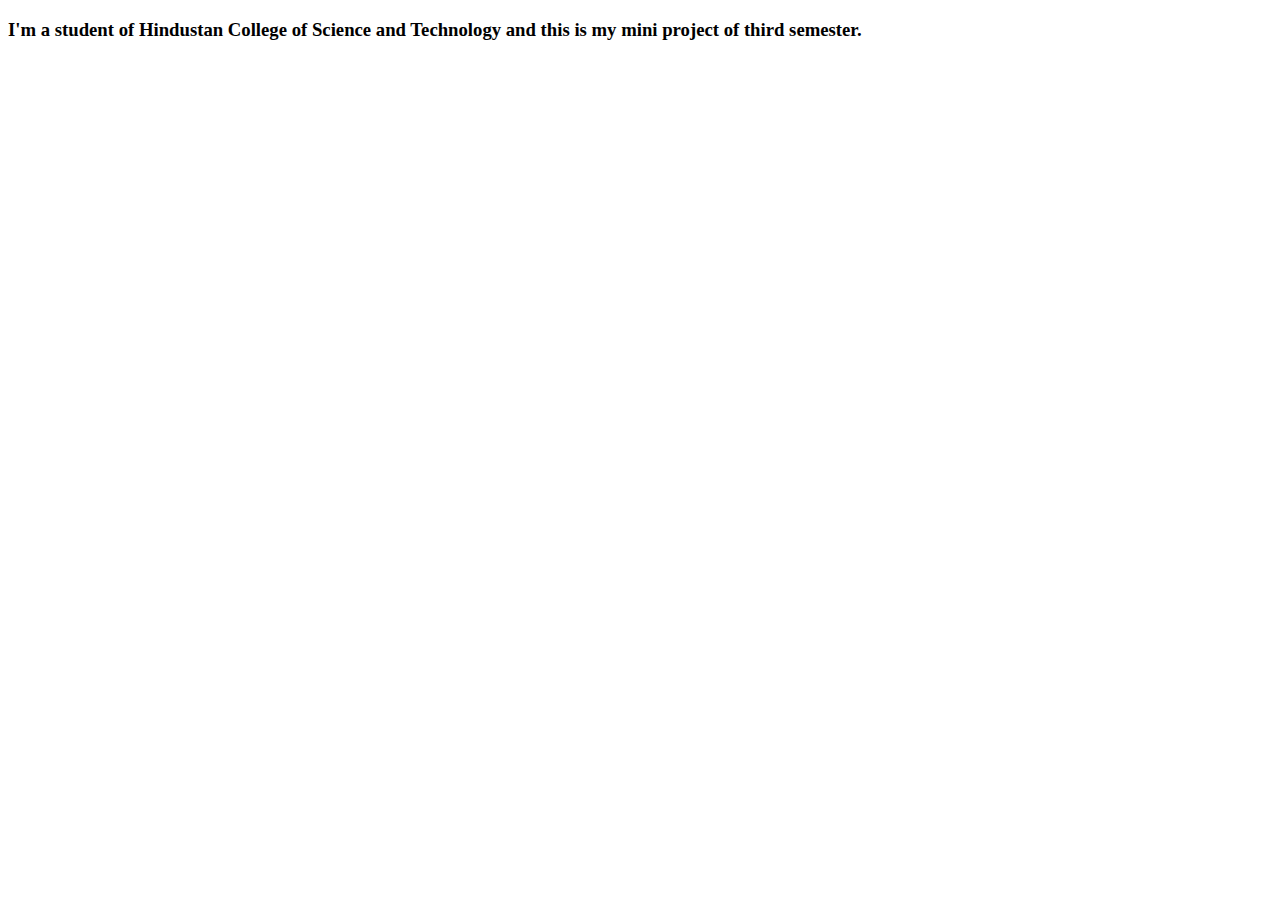
<file: BitCalcy/aboutpage.html>
<!DOCTYPE html>
<html lang="en">
<head>
    <meta charset="UTF-8">
    <meta http-equiv="X-UA-Compatible" content="IE=edge">
    <meta name="viewport" content="width=device-width, initial-scale=1.0">
    <title>About Page</title>
</head>
<body>
    <h3>I'm a student of Hindustan College of Science and Technology and this is my mini project of third semester.</h3>
     
</body>
</html>
</file>
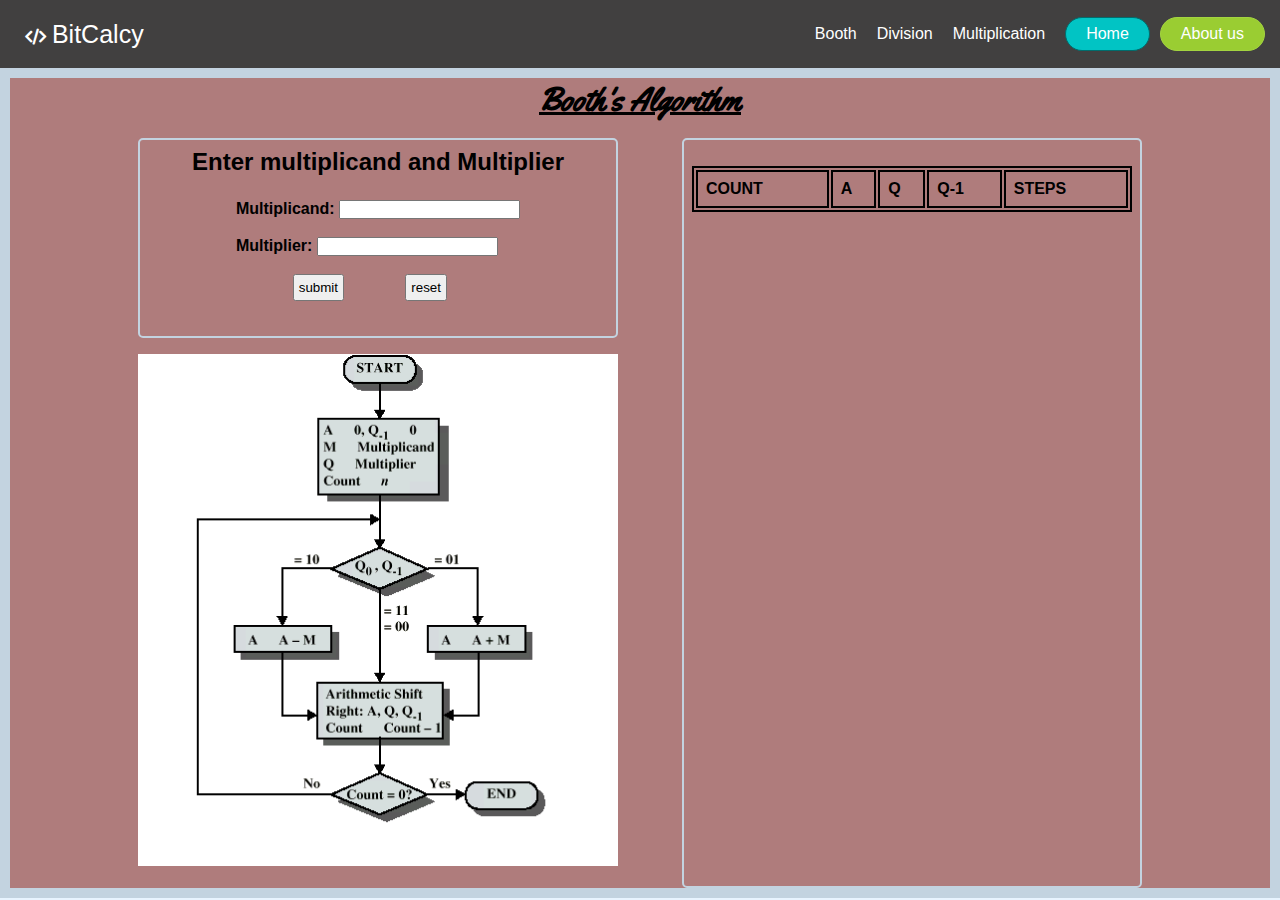
<file: BitCalcy/boothPage.html>
<!DOCTYPE html>
<html lang="en">
<head>
    <meta charset="UTF-8">
    <meta name="viewport" content="width=device-width, initial-scale=1.0">
    <title>BitCalcy | Booth</title>
    <link rel="stylesheet" href="navstyle.css"><!--navigation css-->
    <link rel="stylesheet" href="booth.css"><!--boothcss-->
    <link rel="stylesheet" href="home.css"><!--boothcss-->
    <link rel="stylesheet" href="https://cdnjs.cloudflare.com/ajax/libs/font-awesome/4.7.0/css/font-awesome.min.css"><!--fontawesome-->
    <link href="https://fonts.googleapis.com/css2?family=Yellowtail&display=swap" rel="stylesheet"><!--font-->

    <link rel="preconnect" href="https://fonts.gstatic.com">
    <link href="https://fonts.googleapis.com/css2?family=Great+Vibes&family=Tangerine:wght@700&display=swap" rel="stylesheet">

    <link rel="preconnect" href="https://fonts.gstatic.com">
    <link href="https://fonts.googleapis.com/css2?family=DM+Serif+Display&family=Pacifico&display=swap" rel="stylesheet">

    <link rel="preconnect" href="https://fonts.gstatic.com">
    <link href="https://fonts.googleapis.com/css2?family=DM+Serif+Display&family=Monoton&family=Pacifico&display=swap" rel="stylesheet">

    <link rel="preconnect" href="https://fonts.gstatic.com">
    <link href="https://fonts.googleapis.com/css2?family=Great+Vibes&display=swap" rel="stylesheet">

    <link rel="preconnect" href="https://fonts.gstatic.com">
    <link href="https://fonts.googleapis.com/css2?family=Lateef&display=swap" rel="stylesheet"><!--font-->

    <script src="https://ajax.googleapis.com/ajax/libs/jquery/3.5.1/jquery.min.js"></script><!--nav js jquerry-->
    
    <script>     
      $(function() {
          
        $(".toggle").on("click",function(){
              
          if($(".item").hasClass("active")){
              $(".item").removeClass("active");
          }
          else{
             $(".item").addClass("active");
          }
        })
      })
    </script> 
    </script>    
    <script type="text/JavaScript">
     function showMessage(){
         var message = main(document.getElementById('Q').value, document.getElementById('M').value)
     }
 </script>   
</head>


<body>
      <nav>
        <ul class="menu">
          <li class="logo"><a href="homepage.html" ><span class="fa fa-code"></span> BitCalcy</a></li>
          <li class="item "><a class="activepage" href="boothPage.html">Booth</a></li>
          <li class="item"><a href="divisionPage.html" >Division</a></li>
          <li class="item"><a href="multiplicationPage.html" >Multiplication</a></li>
          <li class="item btn"><a href="homepage.html" >Home</a></li>
          <li class="item btn secondary"><a href="aboutpage.html" >About us</a></li>
          <li class="toggle"><span class="bars"></span></li>
        </ul>
      </nav>
      <div class="wrapper">
        <h1>Booth's Algorithm</h1>
        <div class="container flex">
          <div class="left flex">
          <div class="input-panel flex">
              <h2>Enter multiplicand and Multiplier</h2>
              <form action="#" class="data">
                <label for="Q"><b>Multiplicand:</b></label>
                <input type="number" id="Q" name="Q"><br><br>
                <label for="M"><b>Multiplier:</b></label>
                <input type="number" id="M" name="M"><br><br>
                <input type="button" button class="inpbtn" onclick="showMessage()" value="submit" />
                <button class="inpbtn" type="reset" value="Reset">reset</button>
              </form>
          </div><!--input-panel-->
          <img src="booth.png" alt="booth.png" class="flowchart">
        </div><!--left closing-->
        </section>
        <div class="right">
          <div class="output-panel"> 
            <ul id="mylist"><!--for displaying the values..-->

            </ul>  
            <br>        
            <table id="mytable">
              <tr> <th>COUNT</th> <th>A</th> <th>Q</th> <th>Q-1</th> <th>STEPS</th> </tr>
            </table>
          </div>
        </section>
        </div>
      </div>
      <script src="booth_script.js"></script>
</body>
</html>
</file>
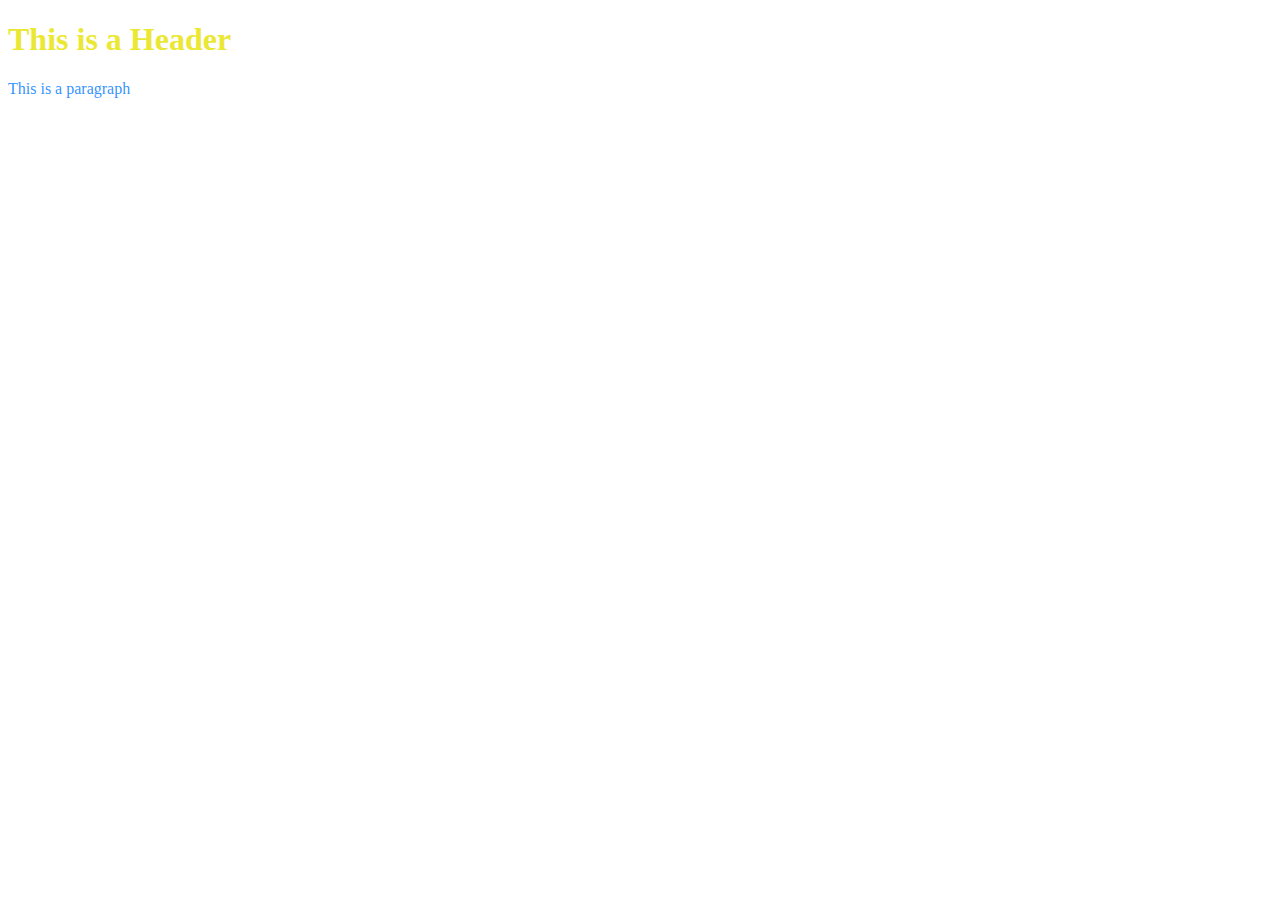
<file: BitCalcy/color.html>
<!DOCTYPE html>
<html lang="en">
<head>
    <meta charset="UTF-8">
    <meta name="viewport" content="width=device-width, initial-scale=1.0">
    <title>Document</title>
    <style>
        h1{
            color: #ebe835
        }
        p{
            color: #2e90fff8
        }
    </style>
</head>
<body>
    <h1>
        This is a Header
    </h1>
    <p>
        This is a paragraph
    </p>
</body>
</html>
</file>
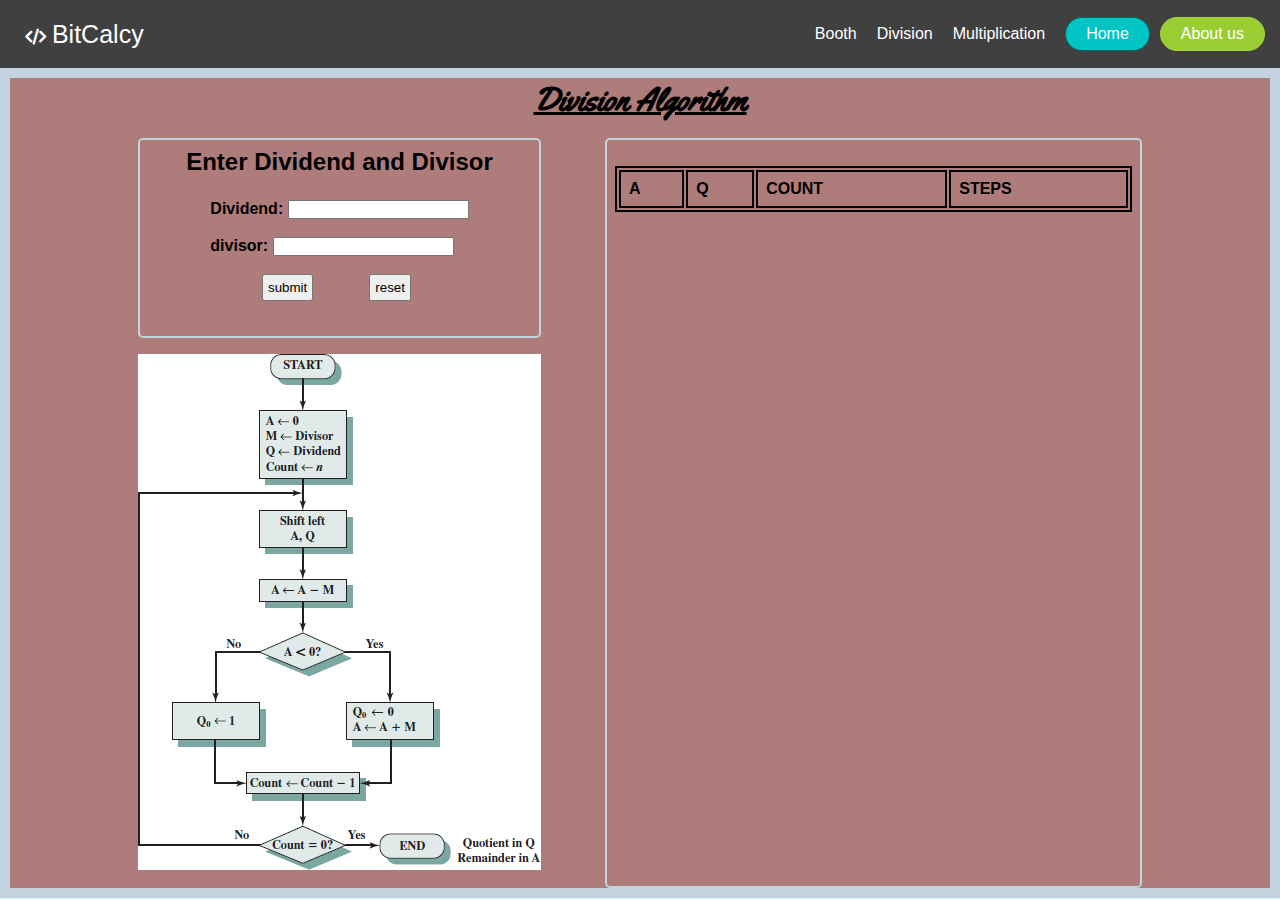
<file: BitCalcy/divisionPage.html>
<!DOCTYPE html>
<html lang="en">
<head>
    <meta charset="UTF-8">
    <meta name="viewport" content="width=device-width, initial-scale=1.0">
    <title>BitCalcy | Division</title>
    <link rel="stylesheet" href="navstyle.css"><!--navigation css-->
    <link rel="stylesheet" href="booth.css"><!--boothcss-->
    <link rel="stylesheet" href="home.css"><!--boothcss-->
    <link rel="stylesheet" href="https://cdnjs.cloudflare.com/ajax/libs/font-awesome/4.7.0/css/font-awesome.min.css"><!--fontawesome-->
    <link href="https://fonts.googleapis.com/css2?family=Yellowtail&display=swap" rel="stylesheet"><!--font-->

    <link rel="preconnect" href="https://fonts.gstatic.com">
    <link href="https://fonts.googleapis.com/css2?family=Great+Vibes&family=Tangerine:wght@700&display=swap" rel="stylesheet">

    <link rel="preconnect" href="https://fonts.gstatic.com">
    <link href="https://fonts.googleapis.com/css2?family=DM+Serif+Display&family=Pacifico&display=swap" rel="stylesheet">

    <link rel="preconnect" href="https://fonts.gstatic.com">
    <link href="https://fonts.googleapis.com/css2?family=DM+Serif+Display&family=Monoton&family=Pacifico&display=swap" rel="stylesheet">

    <link rel="preconnect" href="https://fonts.gstatic.com">
    <link href="https://fonts.googleapis.com/css2?family=Great+Vibes&display=swap" rel="stylesheet">

    <link rel="preconnect" href="https://fonts.gstatic.com">
    <link href="https://fonts.googleapis.com/css2?family=Lateef&display=swap" rel="stylesheet"><!--font-->

    <script src="https://ajax.googleapis.com/ajax/libs/jquery/3.5.1/jquery.min.js"></script><!--nav js jquerry-->
    <script>     
      $(function() {
          
        $(".toggle").on("click",function(){
              
          if($(".item").hasClass("active")){
              $(".item").removeClass("active");
          }
          else{
             $(".item").addClass("active");
          }
        })
      })
    </script>    
    </script>    
    <script type="text/JavaScript">
     function showMessage(){
         var message = main(document.getElementById('Q').value, document.getElementById('M').value)
     }
 </script>
</head>
<body>
      <nav>
        <ul class="menu">
          <li class="logo"><a href="homepage.html" ><span class="fa fa-code"></span> BitCalcy</a></li>
          <li class="item"><a href="boothPage.html">Booth</a></li>
          <li class="item "><a class="activepage" href="divisionPage.html" >Division</a></li>
          <li class="item"><a href="multiplicationPage.html" >Multiplication</a></li>
          <li class="item btn"><a href="homepage.html" >Home</a></li>
          <li class="item btn secondary"><a href="aboutpage.html" >About us</a></li>
          <li class="toggle"><span class="bars"></span></li>
        </ul>
      </nav>
      <div class="wrapper">
        <h1>Division Algorithm</h1>
        <div class="container flex">
          <div class="left flex">
          <div class="input-panel flex">
              <h2>Enter Dividend and Divisor</h2>
              <form action="#" class="data">
                <label for="Q"><b>Dividend:</b></label>
                <input type="number" id="Q" name="Q"><br><br>
                <label for="M"><b>divisor:</b></label>
                <input type="number" id="M" name="M"><br><br>
                <input type="button" button class="inpbtn" onclick="showMessage()" value="submit" />
                <button class="inpbtn" type="reset" value="Reset">reset</button>
              </form>
          </div><!--input-panel-->
          <img src="division.png" alt="division algo" class="flowchart">
        </div><!--left closing-->
        </section>
        <div class="right">
          <div class="output-panel">
            <ul id="mylist"><!--for displaying the values..-->

            </ul>  
            <br>        
            <table id="mytable">
              <tr> <th>A</th> <th>Q</th> <th>COUNT</th> <th>STEPS</th> </tr>
            </table>
          </div>
        </section>
        </div>
      </div>
      <script src="div_script.js"></script>
</body>
</html>
</file>
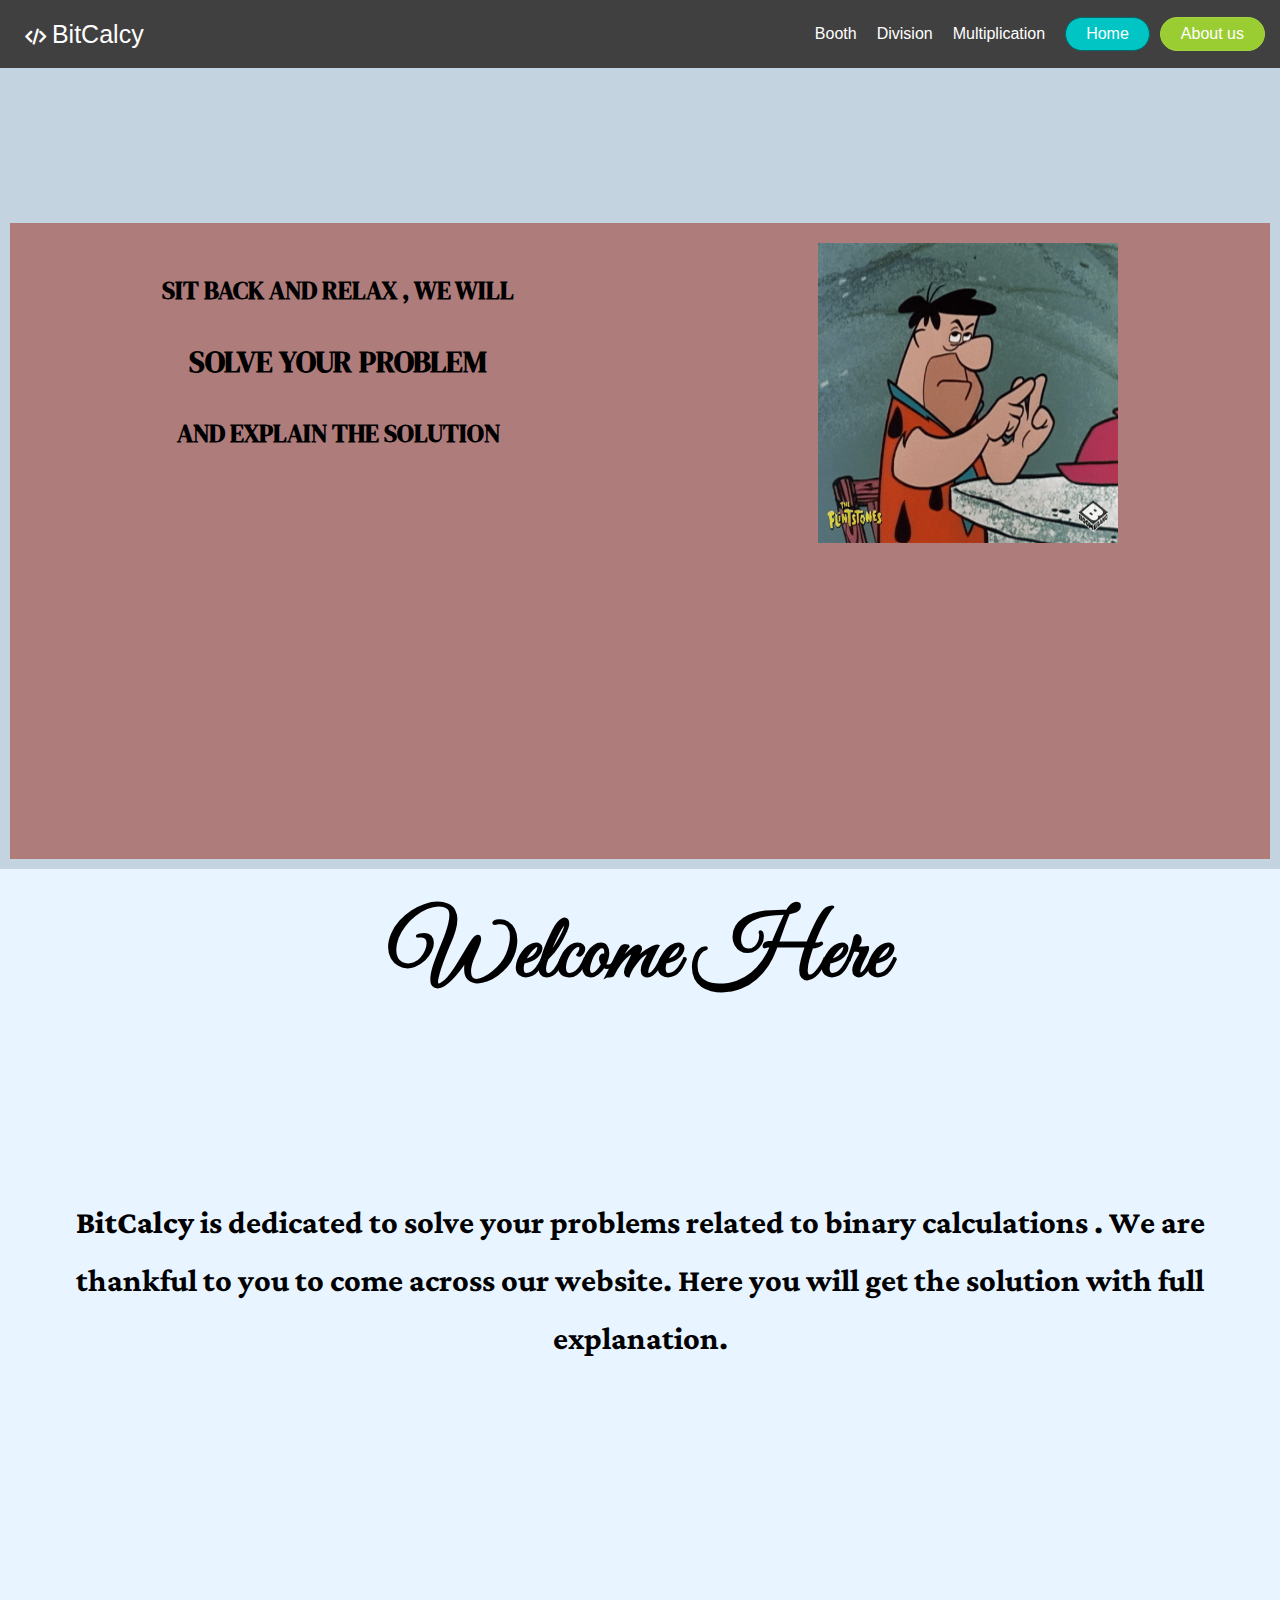
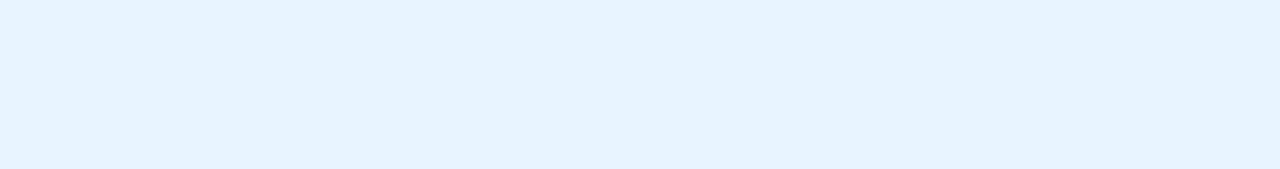
<file: BitCalcy/homepage.html>
<!DOCTYPE html>
<html lang="en">
<head>
    <meta charset="UTF-8">
    <meta name="viewport" content="width=device-width, initial-scale=1.0">
    <title>BitCalcy | Home</title>
    <link rel="stylesheet" href="navstyle.css"><!--navigation css-->
    <link rel="stylesheet" href="booth.css"><!--boothcss-->
    <link rel="stylesheet" href="home.css"><!--boothcss-->
    <link rel="stylesheet" href="https://cdnjs.cloudflare.com/ajax/libs/font-awesome/4.7.0/css/font-awesome.min.css"><!--fontawesome-->
    <link href="https://fonts.googleapis.com/css2?family=Yellowtail&display=swap" rel="stylesheet"><!--font-->

    <link rel="preconnect" href="https://fonts.gstatic.com">
    <link href="https://fonts.googleapis.com/css2?family=Great+Vibes&family=Tangerine:wght@700&display=swap" rel="stylesheet">

    <link rel="preconnect" href="https://fonts.gstatic.com">
    <link href="https://fonts.googleapis.com/css2?family=DM+Serif+Display&family=Pacifico&display=swap" rel="stylesheet">

    <link rel="preconnect" href="https://fonts.gstatic.com">
    <link href="https://fonts.googleapis.com/css2?family=DM+Serif+Display&family=Monoton&family=Pacifico&display=swap" rel="stylesheet">

    <link rel="preconnect" href="https://fonts.gstatic.com">
    <link href="https://fonts.googleapis.com/css2?family=Great+Vibes&display=swap" rel="stylesheet">

    <link rel="preconnect" href="https://fonts.gstatic.com">
    <link href="https://fonts.googleapis.com/css2?family=Lateef&display=swap" rel="stylesheet"><!--font-->

    <script src="https://ajax.googleapis.com/ajax/libs/jquery/3.5.1/jquery.min.js"></script><!--nav js jquerry-->
    <script>     
      $(function() {
          
        $(".toggle").on("click",function(){
              
          if($(".item").hasClass("active")){
              $(".item").removeClass("active");
          }
          else{
             $(".item").addClass("active");
          }
        })
      })
    </script>    
</head>
<body>
      <nav>
        <ul class="menu">
          <li class="logo "><a class="activepage" href="homepage.html" ><span class="fa fa-code"></span> BitCalcy</a></li>
          <li class="item"><a href="boothPage.html">Booth</a></li>
          <li class="item"><a href="divisionPage.html" >Division</a></li>
          <li class="item"><a href="multiplicationPage.html" >Multiplication</a></li>
          <li class="item btn"><a href="homepage.html" >Home</a></li>
          <li class="item btn secondary"><a href="aboutpage.html" >About us</a></li>
          <li class="toggle"><span class="bars"></span></li>
        </ul>
      </nav>

      <div class="grid1">
        
        <div class="item2">
          <p>SIT BACK AND RELAX , WE WILL</p>
          <br>
          <p style="font-size: larger;font-weight: bolder;">SOLVE YOUR PROBLEM</p>
          <br>
          <p>AND EXPLAIN THE SOLUTION</p>
        </div>
        <div class="item3"><img src="giphy.gif" alt="gif" style="width: 300px;height: 300px;"></div>
      </div>
      
      
      <div class="grid2">
        <div class="item1"><h2>Welcome Here</h2></div>
        <div class="item2"><p><b>BitCalcy</b> is dedicated to solve your problems related to binary calculations . We are thankful to you to come across our website. Here you will get the solution with full explanation.</p></div>
      </div>

    </body>
</html>
</file>
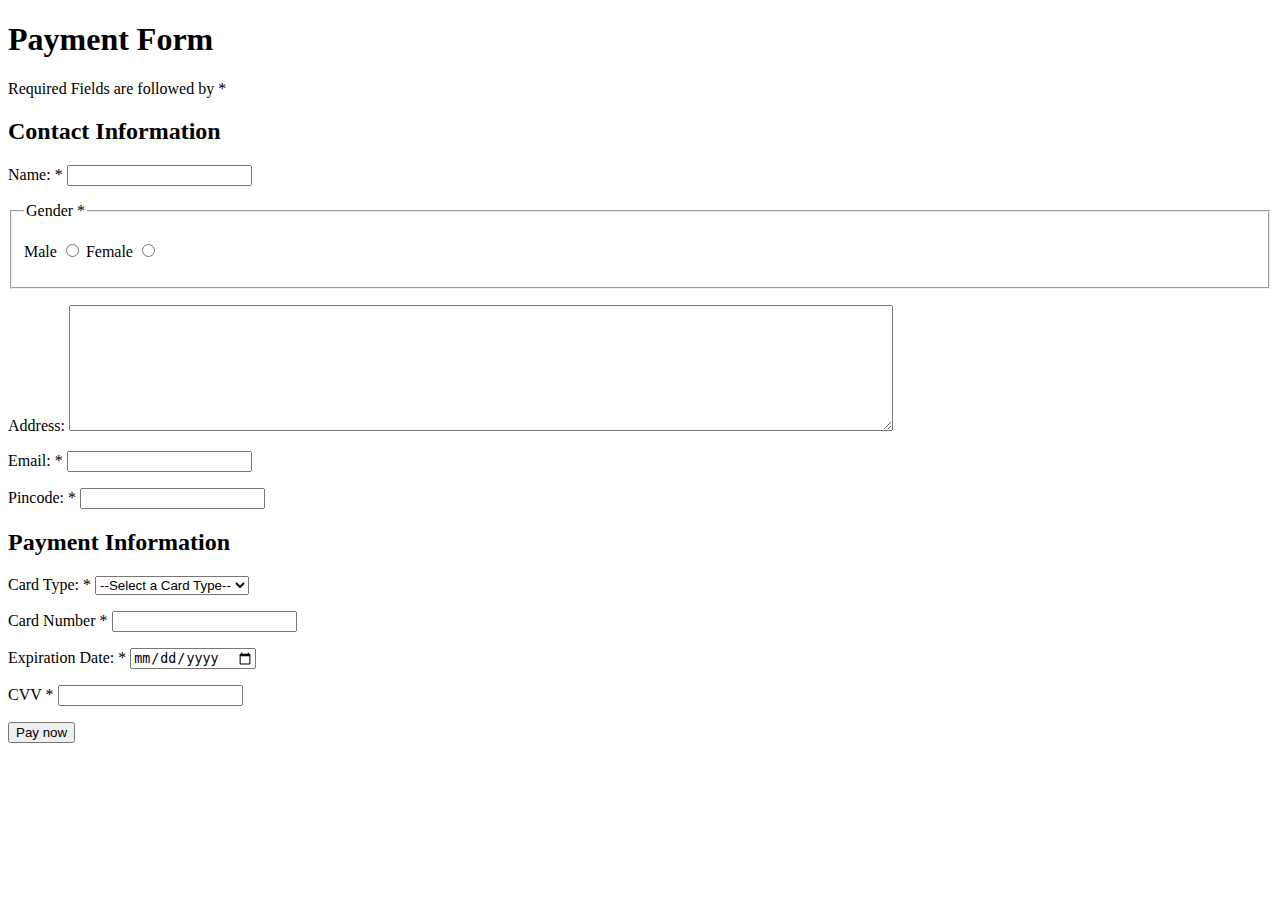
<file: BitCalcy/learn.html>
<!DOCTYPE html>
<html lang="en">
<head>
    <meta charset="UTF-8">
    <meta name="viewport" content="width=device-width, initial-scale=1.0">
    <title>Payment Form</title>
</head>
<body>
    <form action="">
        <h1>Payment Form</h1>
        <p>Required Fields are followed by *</p>
        <h2>Contact Information</h2>
        <p>Name: * <input type="text" name="name" required></p>
        <fieldset>
            <legend>Gender *</legend>
        <p>
            
            Male <input type="radio" name="gender" id="male" required>
            Female <input type="radio" name="gender" id="female" required>
        </p>

    </fieldset>
    <p>Address: <textarea name="address" id="address" cols="100" rows="8"></textarea></p>
    <p>Email: * <input type="email" id="email" required></p>
    <p>Pincode: * <input type="number" name="pincode" id="pincode" required></p>
    <h2>Payment Information</h2>
    <p>Card Type: *
        <select name="card_type" id="card_type" required>
            <option value="">--Select a Card Type--</option>
            <option value="Visa">Visa</option>
            <option value="Rupay">Rupay</option>
            <option value="Mastercard">Mastercard</option>
        </select>
    </p>
    <p>
        Card Number * <input type="number" name="card_number" id="card_number" required>
    </p>
    <p>
        Expiration Date: * <input type="date" name="exp_date" id="exp_date" required>
    </p>
    <p>CVV * <input type="password" name="cvv" id="cvv" required></p>
    <input type="submit" value="Pay now">
    

    </form>
</body>
</html>
</file>
<file: BitCalcy/navstyle.css>
*{
    margin: 0;
    padding: 0;
    box-sizing: border-box;
  }
  body{
    background-color: rgba(30, 144, 255,.1);
    font-family:sans-serif;
  }
  nav{  
    background-color: rgb(65, 64, 64);
    padding:5px 15px;
  }
  ul{
    list-style: none;
  }
  a{
    color:white;
    text-decoration: none;
  }
  a:hover{
   text-decoration: none;;
  }
  .logo:hover~ .icon{
    color:greenyellow;
  }
  .item:not(.btn):hover{
    background: rgb(109, 100, 100);
    border-radius: 50rem;
  }
  .menu li{
    font-size: 16px;
    padding:15px 5px;
  }
  .menu li a{
    display:block;
  }
  .logo a{
    font-size: 25px;;
  }
  .btn.secondary{
    border-bottom:1px solid #444;
  }
  
  /*mobile menu*/
  .menu{
    display: flex;
    flex-wrap:wrap;
    justify-content:space-between;
    align-items:center;
  }
  .toggle{
    order:1;
  }
  .menu .btn{
    order:2;
  }
  .item{
    width:100%;
    text-align: center;
    order:3;
    display:none;
  }
  .item.active{
    display:block;
  }
  
  .toggle{
    cursor:pointer;
  }
  .bars{
    
    background-color: #999;
    display:inline-block; 
    height:2px;
    position:relative;
    width:18px;
  }
  .bars::before{
    content:"";
    background-color:#999;
    height:2px;
    width:18px;
    display: inline-block;
    position:absolute;
    top:5px;
  }
  .bars::after{
    content:"";
    background-color:#999;
    height:2px;
    width:18px;
    display: inline-block;
    position:absolute;
    top:-5px;
  }
  
  /* Tablet menu */
  
  @media all and (min-width:468px){
    .menu{
      justify-content :center;
    }
    .logo{
      flex:1;
    }
    .item.btn{
      order:1;
      width:auto;
      display:block;
    }
    .toggle{
      order:2;
    }
    .btn.secondary{
      border:0;
    }
    .btn a{
      text-decoration: none;
      padding:7px 20px;
      background-color: #01c4c4;
      border:1px solid #006d6d;
      border-radius:50em;
    }
    .btn.secondary a{
      background-color: yellowgreen;
      border-color:rgb(163, 212, 64)
    }
    .btn a:hover{
      transition: all .25s;
    }
    .btn:not(.secondary) a:hover{
      background-color: rgb(35, 95, 95);
      border-color:  rgb(35, 95, 95);;
    }
    .btn.secondary a:hover{
      background-color:rgb(117, 146, 58) ;
      border-color:rgb(117, 146, 58) ;
    }
  }
  
  /*Desktop menu*/
  
  @media all and (min-width:768px){
  
      .item{
        display:block;
        width:auto;
      }
      .toggle{
        display:none;
      }
      .logo{
        order:0;
      }
      .btn{
        order:2;
      }
      .item{
        order:1;
      }
      .menu li{
        padding: 12px 10px;
      }
      .menu li.btn{
        padding-right:0px;
      }
  }
</file>
<file: BitCalcy/booth.css>
.wrapper{
    border:10px solid #c3d3e0;
    background-color: rgba(175, 124, 124, 1);
    box-sizing: border-box;
}
.wrapper h1{
    font-family: 'Yellowtail',cursive;
    text-align: center;
    text-decoration: underline;
}
/*utility class*/
.flex{
    display: flex;
}
.container{
    margin:1rem 8rem auto 8rem;
    justify-content: space-between;
}
.container .left{
    width:30rem;
    flex-direction: column;
}
.left .input-panel{
    flex-direction: column;
    border:2px solid #c3d3e0;;
    border-radius: 5px;
    margin-bottom: 1rem;
    min-height: 200px;
    align-items: center;
    padding:0.5rem;
}
.left .input-panel h2{
    margin-bottom: 1.5rem;
}
.input-panel .inpbtn{
    margin-left: 20%;
    padding:4px;
    text-align: center;
}
.container .right{
    margin-left: 4rem;
    width:52rem;
}
.output-panel{
    border:2px solid #c3d3e0;;
    border-radius: 5px;
    min-height:750px;
    padding:0.5rem;
}

/* table styling */

.output-panel table{
    width:100%;
    height:auto;
    border:2px solid black;
}
.output-panel table td,th{
    font-weight: bolder;
    padding:.5rem 0 .5rem 0.5rem;
    text-align: left;
    border:2px solid black;
    border-collapse: collapse;
}
.output-panel ul li{
    font-weight: bold;
}
</file>
<file: BitCalcy/home.css>
******** CSS CODE *******************************
********* Home Page CSS Code ***********************


.grid1 .item1{ grid-area: header;}
.grid1 .item2{ grid-area: text;}
.grid1 .item3{ grid-area:gif}
.grid1{
    height:89vh;
    display:grid;
    grid-template-areas:
        'header header header header header header'
        'text text text gif gif gif'
        'text text text gif gif gif';
        grid-gap: 0px;
        background-color:#c3d3e0;
        padding: 10px;
    }
.grid1 > div{
    background-color: rgba(175, 124, 124, 1);
    text-align: center;
    padding: 20px 0;
    font-size: 25px;
}
.grid1 .item2{
    text-align: center;
    justify-content: center;
    font-family: 'DM Serif Display',serif;
    padding:50px 0 0 0;
    font-weight: bolder;
}
.grid2 .item1{ grid-area: welcome;}
.grid2 .item2{ grid-area: para;}
.grid2{
    height:100vh;
    display:grid;
    grid-template-areas:
        'welcome'
        'para'
        'para'
        'para';
    padding:10px;
}
.grid2 >div{
    text-align: center;
    padding: 20px 0;
}
.grid2 .item1{    
    font-family: 'Great Vibes', cursive;
    font-size: 60px;
}
.grid2 .item2{
    font-family: 'Lateef', cursive;
    font-size:40px;
    padding:50px 30px;
    font-weight: bold;
}    
nav li a .fa , nav li a .fa-code{
    font-weight: bolder ;
    width:20px; height: 20px; font-size:20px; color:rgb(255, 255, 255)
} 
nav li a .fa:hover , nav li a .fa-code:hover{
        color:rgba(175, 124, 124, 1);;
}
.item3 img{
    width:70%;
    height:70%;
}
</file>
